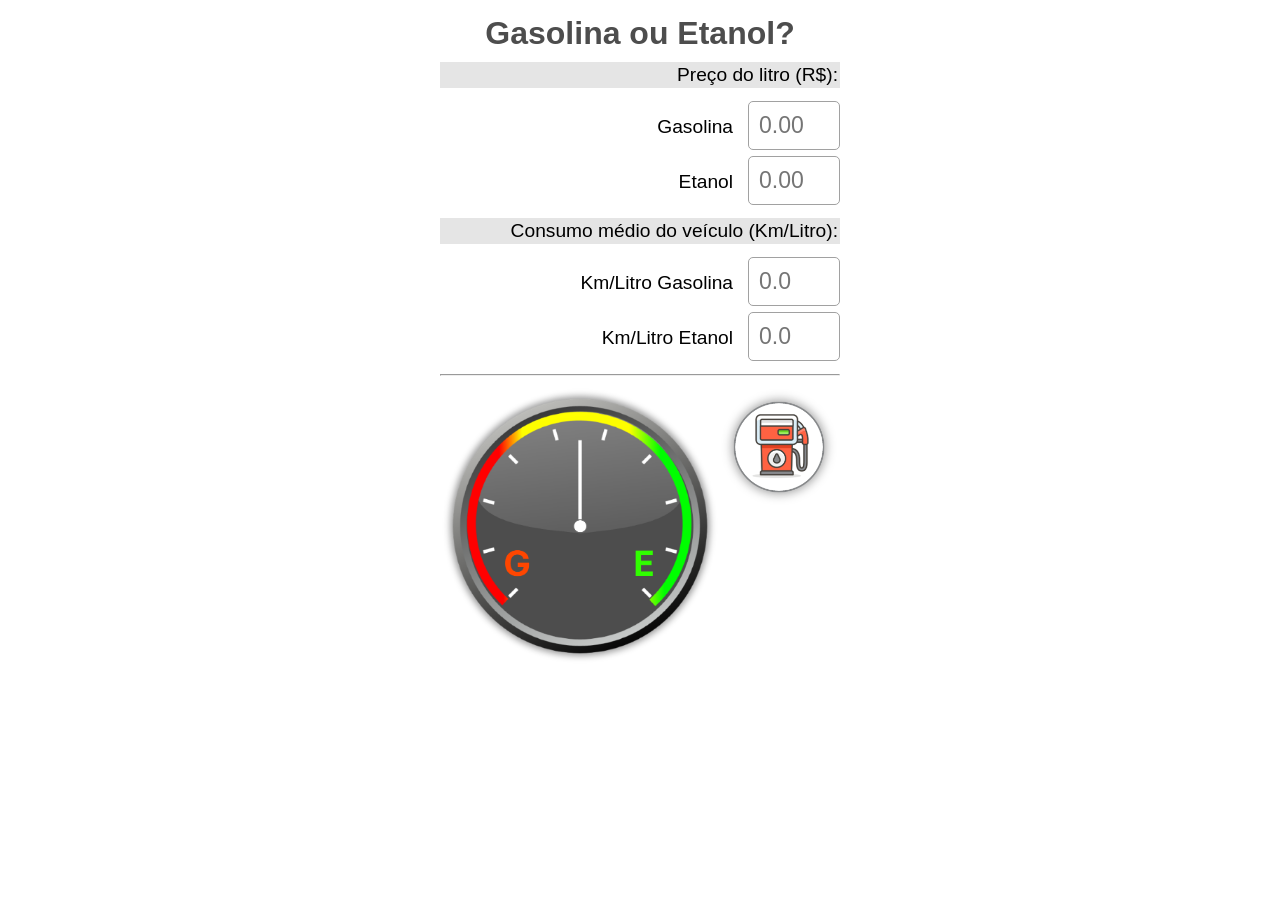
<file: index.html>
<!DOCTYPE html>
<html lang="pt-br">
<head>
    <meta charset="UTF-8">
    <meta name="viewport" content="width=device-width, initial-scale=1.0">
    <title>APP Flex</title>
    <meta name="description" content="PWA = calculadora flex (Gasolina ou Etanol)">
    <link rel="shortcut icon" href="img/favicon.ico" type="image/x-icon">
    <link rel="stylesheet" href="style.css">
    <link rel="manifest" href="manifest.json">

</head>
<body>
    <div class="container">
        <h1>Gasolina ou Etanol?</h1>
        <h2>Preço do litro (R$):</h2>
        <p>Gasolina<input type="number" id="gasolina" placeholder="0.00"></p>
        <p>Etanol<input type="number" id="etanol" placeholder="0.00"></p>
        <h2>Consumo médio do veículo (Km/Litro):</h2>
        <p>Km/Litro Gasolina<input type="number" id="kmGasolina" placeholder="0.0"></p>
        <p>Km/Litro Etanol<input type="number" id="kmEtanol" placeholder="0.0"></p>
        <hr>
        <table>
            <tr>
                <td id="left"><img src="img/flex.png" alt="medidor" id="status"></td>

                <td><img src="img/calcflex.png" alt="flex" onclick="calcular()"></td>
            </tr>
        </table>
    </div>
    
    <script src="app.js"></script>
</body>
</html>
</file>
<file: style.css>
* {
    margin: 0;
    padding: 0;
}

body {
    font-family: sans-serif;
    font-size: 1em;
}

.container {
    margin: 0 auto;
    max-width: 400px;
    padding: 15px;
    text-align: right;
}

h1 {
    text-align: center;
    color: #4d4d4d;
}

h2 {
    font-size: 1.2em;
    font-weight: 400;
    background-color: #e5e5e5;
    padding: 2px;
    margin: 10px 0px;
}

p {
    font-size: 1.2em;
}

input {
    width: 70px;
    margin: 3px 0px 3px 15px;
    padding: 10px;
    font-size: 1.2em;
    border: 1px solid #a1a1a1;
    border-radius: 5px;
}

hr {
    margin: 10px 0px;
}

img {
    max-width: 100%;
}

#left {
    width: 70%;
}

td {
    vertical-align: top;
}
</file>
